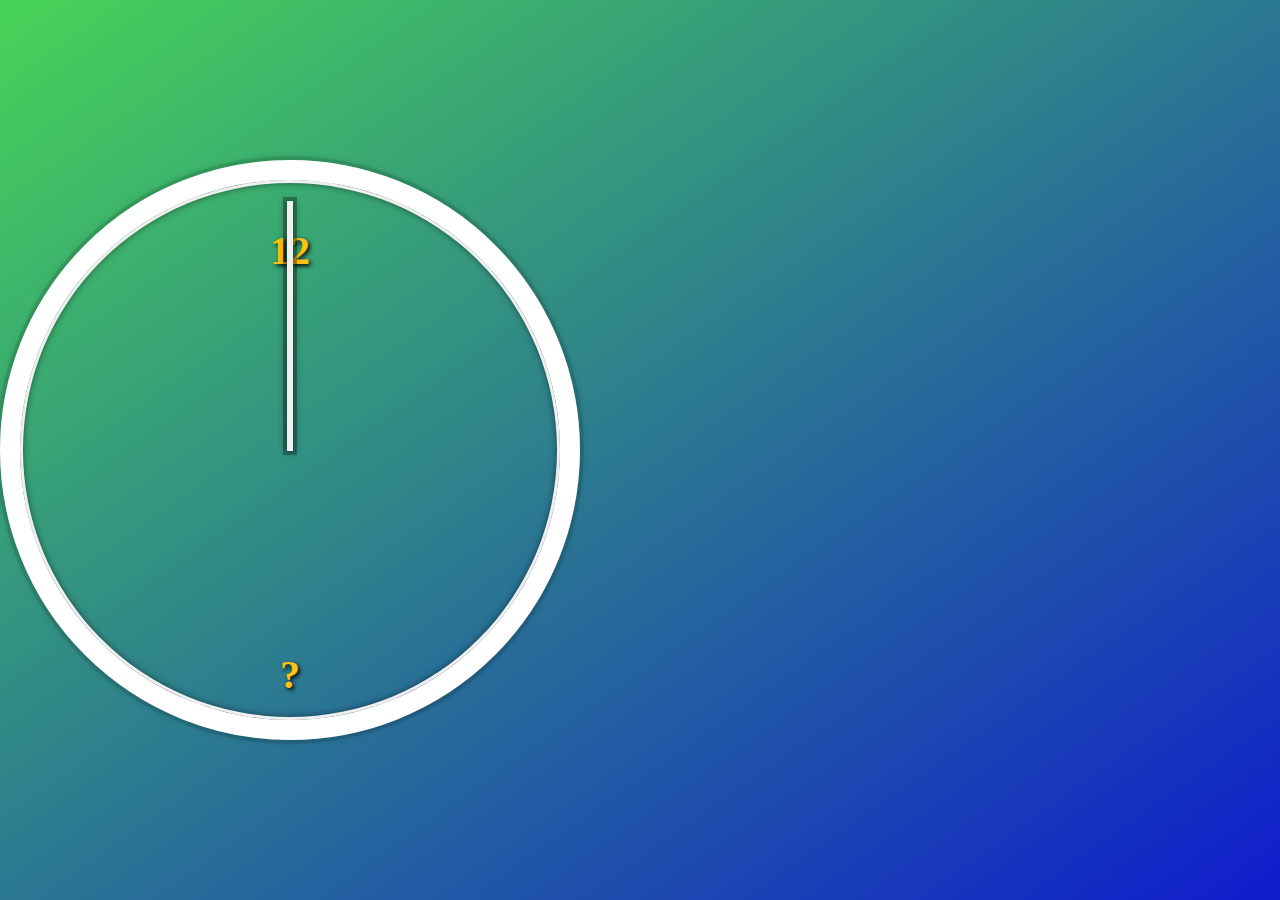
<file: index.html>
<DOCTYPE html>

<html lang="en">

<head>

  <meta charset="UTF-8">

  <title>What Time is It?</title>

  <link rel="stylesheet" href="style.css">

</head>

<body>

    <div class="clock">

      <h1 id="twelve">12</h1>

      <div class="clock-face">

        <div class="hand hour-hand"></div>

        <div class="hand min-hand"></div>

        <div class="hand second-hand"></div>

      </div>

      <!-- update the question mark to the number 6 -->

      <h1 id="six">?</h1>

    </div>

    <!-- <script src="script.js"></script> -->

</body>

</html>
</file>
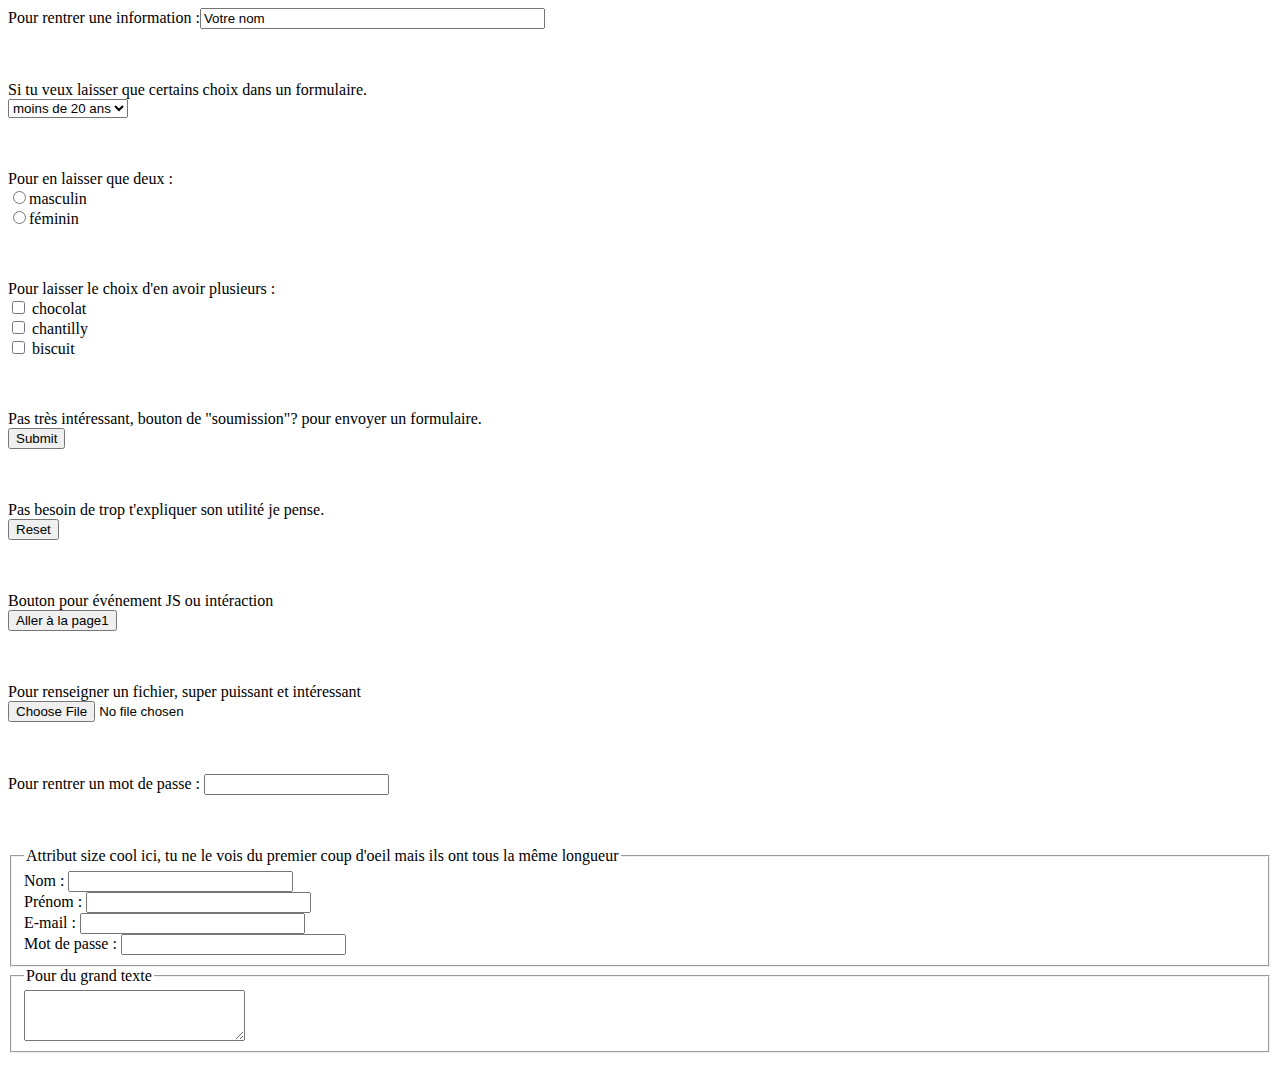
<file: forms_formulaires.html>
<html>
    <head><title>titre de la page</title></head>
    <body>
        <form action="">
            Pour rentrer une information :<input type="text" name="nom" size="40" maxlenght="35" value="Votre nom"></input>
        </form>
        <br><br>
        <form action="">
            Si tu veux laisser que certains choix dans un formulaire.<br>
            <select>
                <option>moins de 20 ans</option>
                <option>de 20 à 40 ans</option>
                <option>de 40 à 60 ans</option>
                <option>plus de 60 ans</option>
            </select>
        </form>
        <! pour les attributs http://www.w3.org/TR/html4/interact/forms.html#edef-OPTION>
        <br><br>
        <form action="">
            Pour en laisser que deux :<br>
            <input type= "radio" name="sexe">masculin<br>
            <input type= "radio" name="sexe">féminin
        </form>
        <br><br>
        <!http://www.w3.org/TR/html4/interact/forms.html#radio>
        <form action="">
            Pour laisser le choix d'en avoir plusieurs :<br>
            <input type="checkbox" name="nom0"> chocolat<br>
            <input type="checkbox" name="nom1"> chantilly<br>
            <input type="checkbox" name="nom2"> biscuit<br>
        </form>
        <br><br>
        Pas très intéressant, bouton de "soumission"? pour envoyer un formulaire.
        <form action="">
            <input type="submit">
        </form>
        <br><br>
        Pas besoin de trop t'expliquer son utilité je pense.
        <form action="">
            <input type="reset">
        </form>
        <br><br>
        Bouton pour événement JS ou intéraction
        <form action="">
            <button type="button" onClick="location.href=index1.html’">Aller à la page1
            </button>
        </form>
        <!http://www.w3.org/TR/html4/interact/forms.html#push-button>
        <br><br>
        Pour renseigner un fichier, super puissant et intéressant
        <form action="..." method="post" enctype="multipart/form-data">
            <input type="file">
        </form>
        <br><br>
        <form action="">
            Pour rentrer un mot de passe :
            <input type="password">
        </form>
        <br><br>
        <form action="">
            <fieldset>
            <legend>Attribut size cool ici, tu ne le vois du premier coup d'oeil mais ils ont tous la même longueur</legend>
            Nom : <input type="text" size="25"><br>
            Prénom : <input type="text" size="25"><br>
            E-mail : <input type="text" size="25"><br>
            Mot de passe : <input type="password" size="25">
            </fieldset>
            <fieldset>
                <legend>Pour du grand texte</legend>
                <textarea cols="25" rows="3"></textarea>
            </fieldset>
        </form>
        <!http://www.w3.org/TR/html4/interact/forms.html#edef-LABEL>
    </body>
</html>
</file>
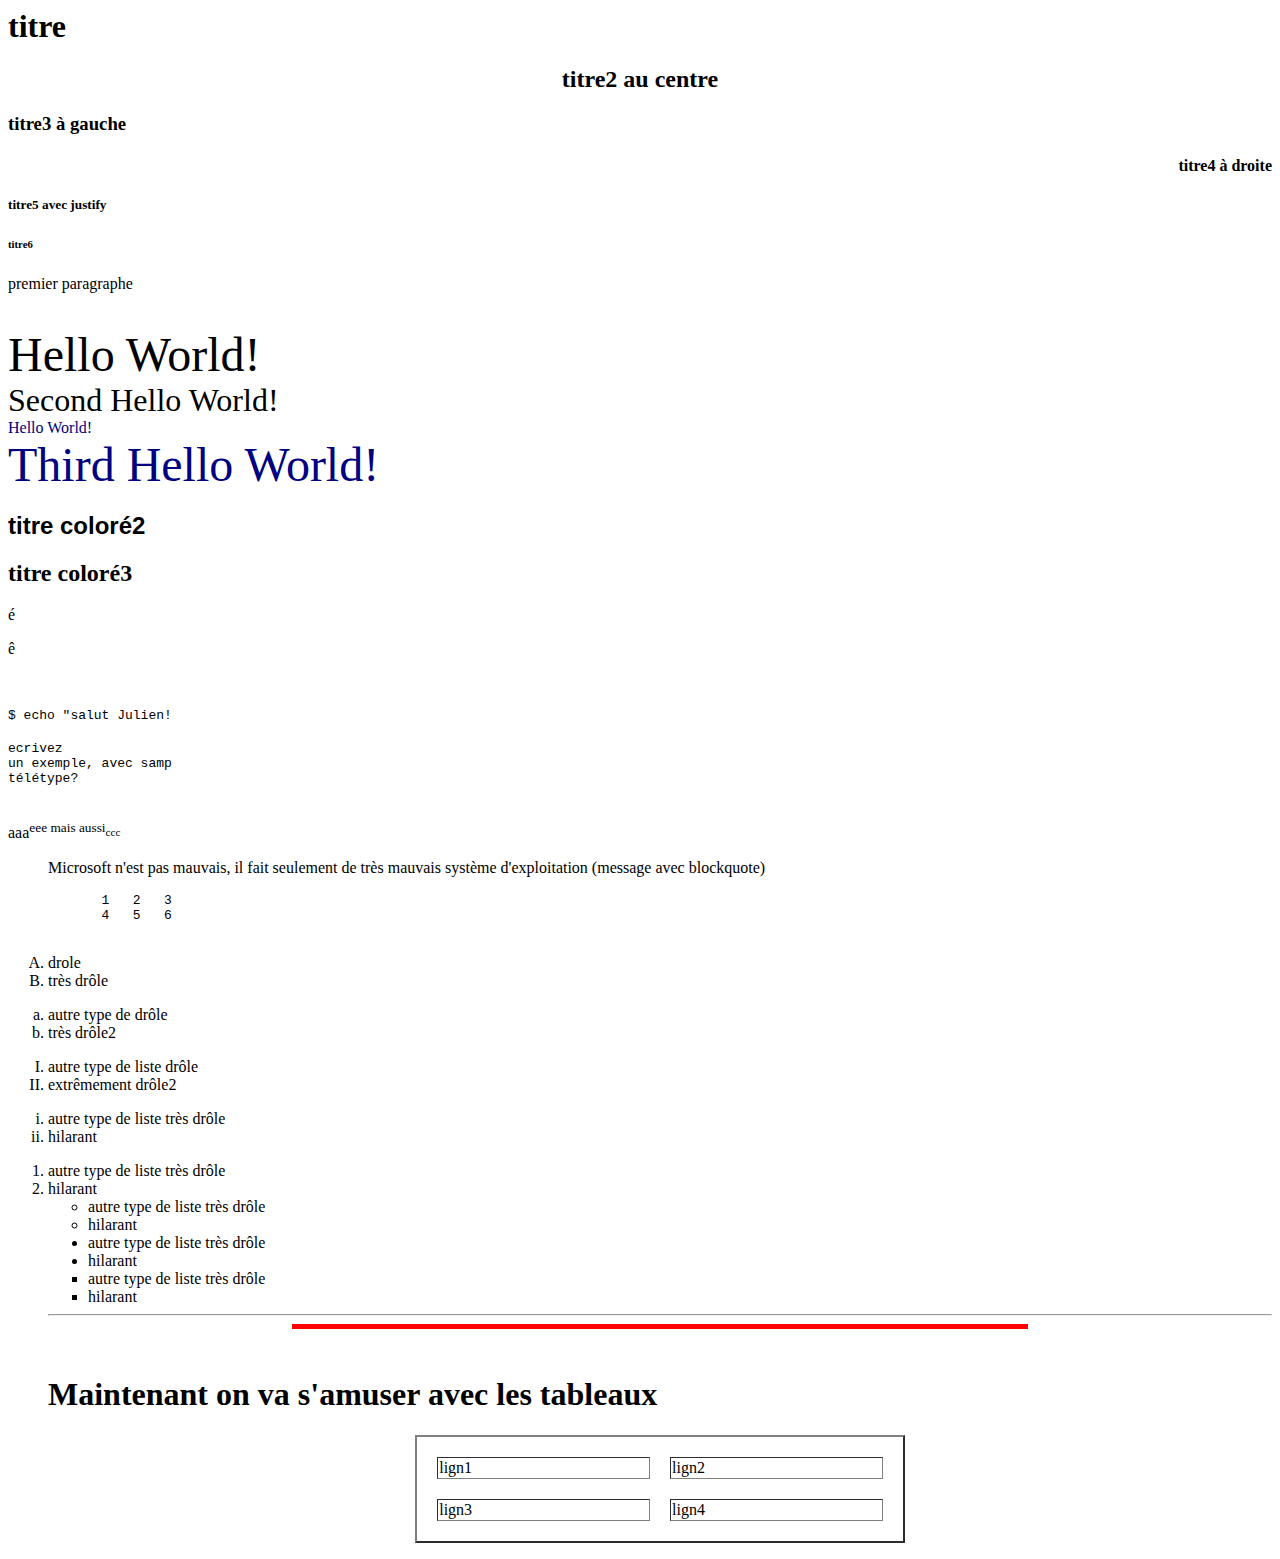
<file: index1.html>
<html>
    <head>
        <title>titre de page</title>
    </head>
    <body>
        <h1>titre</h1>
        <h2 align="center">titre2 au centre</h2>
        <h3 align="left">titre3 à gauche</h3>
        <h4 align="right">titre4 à droite</h4>
        <h5 align="justify">titre5 avec justify</h5>
        <h6>titre6</h6>
        <p>premier paragraphe</p>
        <br>
        <font size=8>Hello World!</font><br>
        <font size=+3>Second Hello World!</font><br>
        <font color="navy">Hello World!</font><br>
        <font color="navy" size="9">Third Hello World!</font><br>
        <h2><font face="arial">titre coloré2</font></h2>
        <h2><font face="verdana">titre coloré3</font></h2>
        <p>&eacute</p>
        <p>&ecirc</p>
        <p>&nbsp</p>
        <code>$ echo "salut Julien!</code><br><br>
        <kbd>ecrivez</kbd><br>
        <samp>un exemple, avec samp</samp><br>
        <div>
            <tt>télétype?</tt>
        </div><br>
        <p>aaa<sup>eee mais aussi<sub>ccc</sub></sup></p>
        <blockquote>Microsoft n'est pas mauvais, il fait seulement de très mauvais système d'exploitation (message avec blockquote)</blockquote>
        <pre>
            1   2   3
            4   5   6
        </pre>
        <ol type="A">
            <li>drole</li>
            <li>très drôle</li>
        </ol>
        <ol type="a">
            <li>autre type de drôle</li>
            <li>très drôle2</li>
        </ol>
        <ol type="I">
            <li>autre type de liste drôle</li>
            <li>extrêmement drôle2</li>
        </ol>
        <ol type="i">
            <li>autre type de liste très drôle</li>
            <li>hilarant</li>
        </ol>
        <ol type="1">
            <li>autre type de liste très drôle</li>
            <li>hilarant</li>
        <ul type="circle">
            <li>autre type de liste très drôle</li>
            <li>hilarant</li>
        </ul>
        <ul type="disc">
            <li>autre type de liste très drôle</li>
            <li>hilarant</li>
        </ul>
        <ul type="square">
            <li>autre type de liste très drôle</li>
            <li>hilarant</li>
        </ul>
        <hr>
        <hr color="red" align="center" size="5" width="60%" noshade>
        <br>
        <h1>Maintenant on va s'amuser avec les tableaux</h1>
        <table width="40%" align="center" cellspacing="20" cellpaddin="20" border="2">
            <tr>
                <td>lign1</td>
                <td>lign2</td>
            </tr>
            <tr>
                <td>lign3</td>
                <td>lign4</td>
        </table>
    </body>
</html>
</file>
<file: style.css>
html {

      background-size:cover;

      font-family:'helvetica neue';

      text-align: center;

      font-size: 10px;

    }

  h1{

    color: #FFC312;

    text-shadow: 2px 2px 4px #000000;

  }

    body {

      /*change the background color to a gradient of your choice*/

      background: linear-gradient(to bottom right, #47D457, #0F1CCD);

      margin: 0;

      font-size: 2rem;

      display:flex;

      flex:1;

      min-height: 100vh;

      align-items: center;

    }

    .clock {

      width: 50rem;

      height: 50rem;

      border:20px solid white;

      border-radius:50%;

      margin:50px auto;

      position: relative;

      padding:2rem;

      box-shadow:

        0 0 0 4px rgba(0,0,0,0.1),

        inset 0 0 0 3px #EFEFEF,

        inset 0 0 10px black,

        0 0 10px rgba(0,0,0,0.2);

    }

    .clock-face {

      position: relative;

      width: 100%;

      height: 100%;

      transform: translateY(-3px); /* account for the height of the clock hands */

    }

    .hand {

      width:50%;

      height:6px;

      background:lightgrey;

      position: absolute;

      top:30%;

      transform-origin: 100%;

      transform: rotate(90deg);

      transition: all 0.05s;

      transition-timing-function: cubic-bezier(0.1, 2.7, 0.58, 1);

      box-shadow:

        0 0 0 4px rgba(0,0,0,0.1),

        inset 0 0 0 3px #EFEFEF,

        inset 0 0 10px black,

        0 0 10px rgba(0,0,0,0.2);

    }

    #six{
      margin-top:-150px;
    }
</file>
